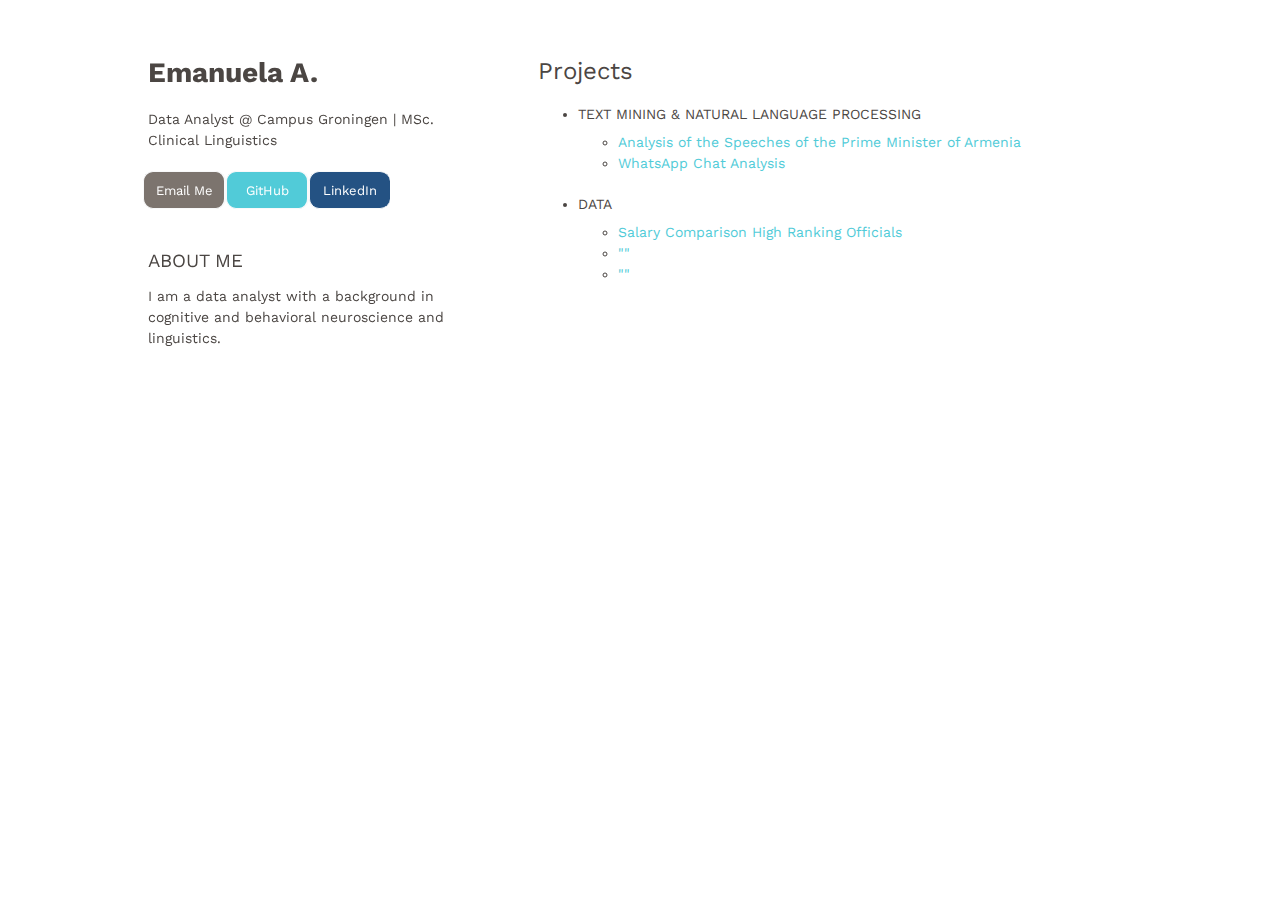
<file: index.html>
<!doctype html>
<html>
  <head>
    <meta charset="utf-8">
    <meta http-equiv="X-UA-Compatible" content="chrome=1">
    <title> Emanuela A's Blog </title>

    <link rel="stylesheet" href="css/stylesheet.css">
    <link rel='stylesheet' href='https://fonts.googleapis.com/css?family=Work Sans'>
    <link rel="stylesheet" href="css/more_stylesheet.css">
    <meta name="viewport" content="width=device-width">
  </head>
  
  <body>
    <div class="wrapper">
    <header>
     <h1> <b> Emanuela A. </b> </h1>
         <p> Data Analyst @ Campus Groningen | MSc. Clinical Linguistics </p>
     
         <ul>
        <li id="gmail"> <a href="mailto:"emanuela.avagyan@gmail.com"> Email Me </a> </li>
        <li id="github"> <a href="https://github.com/emanuelaava"> GitHub </a> </li>
        <li id="linkedin"> <a href="https://www.linkedin.com/in/emanuela-a-53b4a3182/"> LinkedIn </a> </li>
         </ul>
		
	 <h3 id="ht">ABOUT ME</h3>
		
         <p> I am a data analyst with a background in cognitive and behavioral neuroscience and linguistics.  </p>

	</header>
	  
    <section>
      <h2>Projects</h2>

         <ul>
          <li> TEXT MINING & NATURAL LANGUAGE PROCESSING
             <ul> <li> <a href="posts/Project PM.html"> Analysis of the Speeches of the Prime Minister of Armenia </a> </li>
                  <li> <a href="posts/WhatsApp Analyzer.html"> WhatsApp Chat Analysis </a> </li>
             </ul> </li>
          <li> DATA
             <ul> <li> <a href=""> Salary Comparison High Ranking Officials </a> </li>
                 <li> <a href=""> "" </a> </li>
                 <li> <a href=""> "" </a> </li>
             </ul> </li>
         </ul>
    </section>
    </div>
    <script src="javascript/javascript.js"></script>
  </body>
</html>
</file>
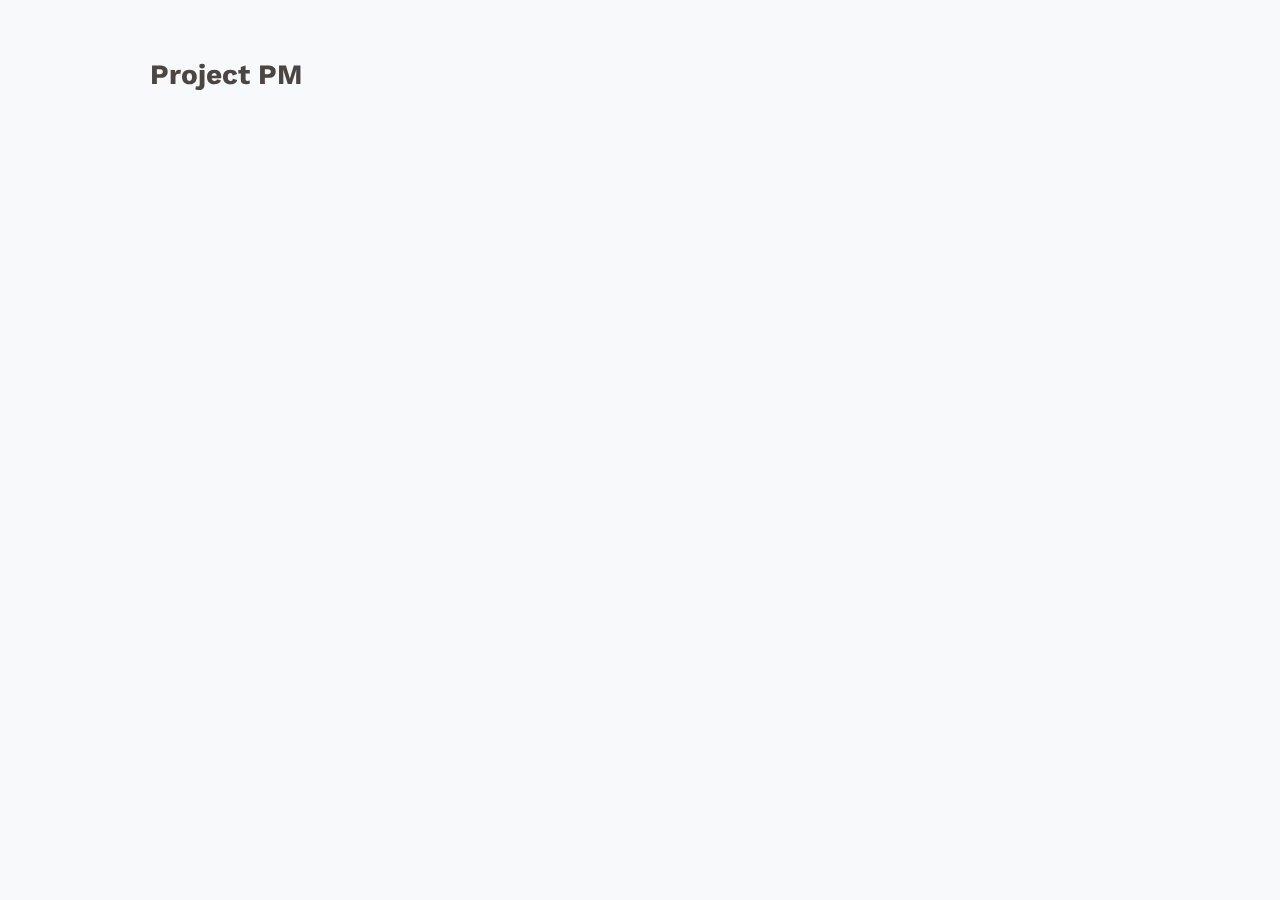
<file: posts/Project PM.html>
<!doctype html>
<html id = "codech">
  <head>
    <meta charset="utf-8">
    <meta http-equiv="X-UA-Compatible" content="chrome=1">
	<meta name="viewport" content="width=device-width">
    <title> Emanuela'a Blog </title>

    <link rel="stylesheet" href="../css/stylesheet.css">
    <link rel="stylesheet" href="https://fonts.googleapis.com/css?family=Work Sans">
  </head>
  
  <body>
    <div>
     <header>
      <h1> <b> Project PM </b> </h1>
     
        <p> 
        </p>
		
	  <h3></h3>
		
       <p></p>
	  
    <section>
      <h2></h2>
        
    </section>
    </div>
  </body>
</html>
</file>
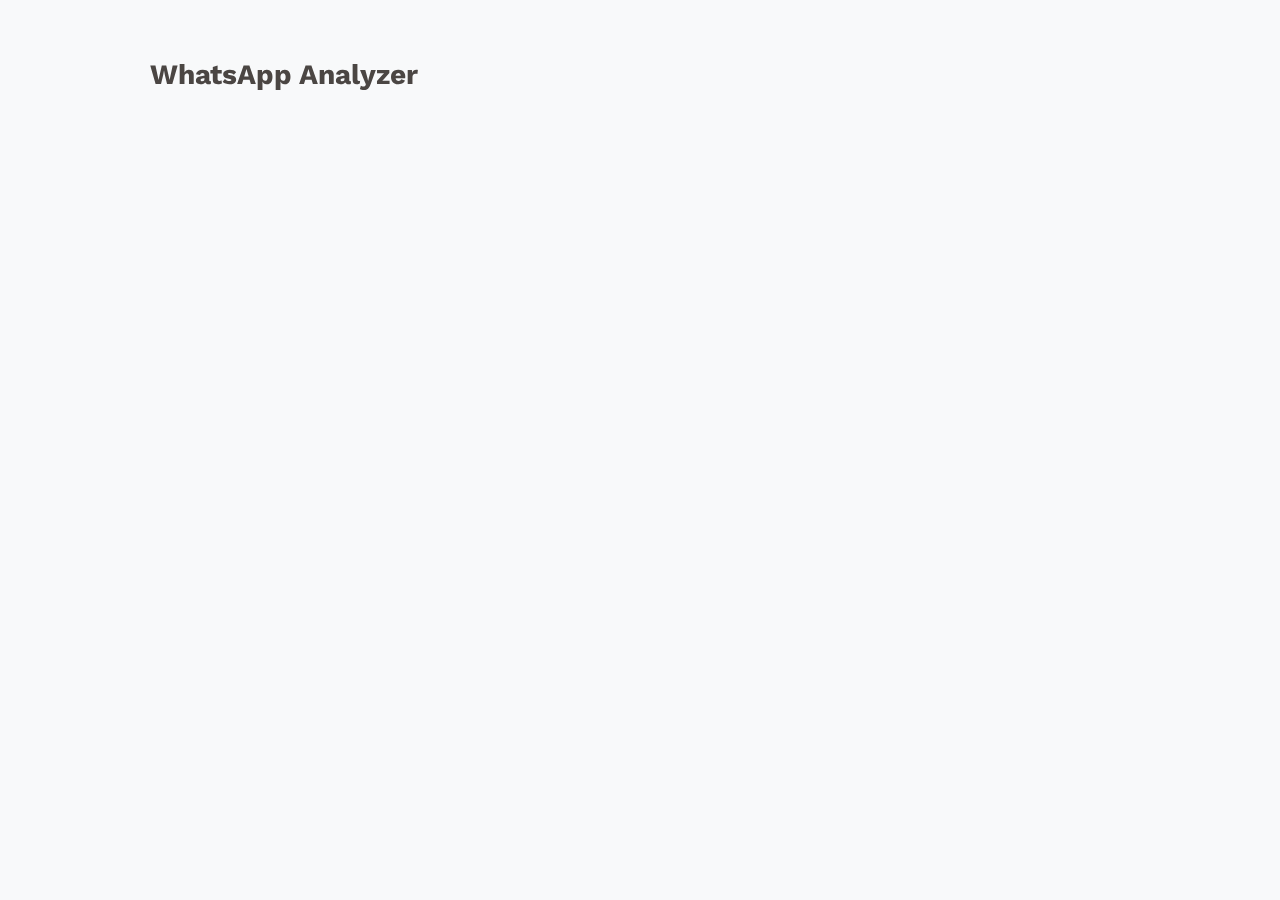
<file: posts/WhatsApp Analyzer.html>
<!doctype html>
<html id = "codech">
  <head>
    <meta charset="utf-8">
    <meta http-equiv="X-UA-Compatible" content="chrome=1">
	<meta name="viewport" content="width=device-width">
    <title> Emanuela'a Blog </title>

    <link rel="stylesheet" href="../css/stylesheet.css">
    <link rel="stylesheet" href="https://fonts.googleapis.com/css?family=Work Sans">
  </head>
  
  <body>
    <div>
     <header>
      <h1> <b> WhatsApp Analyzer </b> </h1>
     
        <p> <ul>
   
        </ul> </p>
		
	  <h3></h3>
		
       <p></p>
	  
    <section>
      <h2></h2>
        
    </section>
    </div>
  </body>
</html>
</file>
<file: css/stylesheet.css>
body {
  background-color: #ffffff;
  padding:50px;
  font-family:Work Sans, sans-serif;
  color:#000851;
  line-height: 1.5;
  font-weight:400;
}

#codech body {
  background-color: #F8F9FA;
  padding:50px;
  font-family:Work Sans, sans-serif;
  color:#4B4643;
  line-height: 1.5;
  font-weight:400;
  margin: 10px 20px 75px 100px;
}

h1, h2, h3, h4, h5, h6 {
  font-family: Work Sans, sans-serif;
  color:#4B4643;
  margin:0 0 20px;
}

p, ul, ol, table, pre, dl {
  font-family: Work Sans, sans-serif;
  color: #4B4643;
  font-size: 14px;
  margin:7px 0px 20px;
}

h1, h2, h3 {
  line-height:1.1;
}

h1 {
  font-size:28px;
  color:#4B4643;
  font-family: Work Sans, sans-serif;
  font-weight: 400;
}

h2 {
  color:#4B4643;
  font-weight: 400;
}

/* ul {
  list-style:none;
}

section ul li {
  height:20px;
  width:40px;
  float:left;
  padding:12px;
  text-align:center;
  background: #fff;
  border-radius:0px;
  border:1px solid #f8f9fa;
  border-right:5px solid #f8f9fa;
}

secion ul li:first-child a {
  border-radius:5px 0 0 5px;
}

section ul li:last-child a {
  border-radius:0 5px 5px 0;
}

section ul li a {
  line-height:0;
  font-family: inherit;
  font-size:14px;
  color:#fff;
  display: embed;
  text-align:center;
  padding-top:5px;
  height:20px;
}

section ul li:hover {
  color:#999;
}

section ul li:active {
  background-color:#F8F8FF;
} */

h3, h4, h5, h6 {
  color:#4B4643;
  font-weight: 400;
}

a {
  color:#51CBD8;
  text-decoration:none;
}

a:hover {
  color:#245283;
}

a small {
  font-size:11px;
  color:##f5f5f4;
  margin-top:-0.3em;
  display:block;
}

a:hover small {
  color:##f5f5f4;
}

.wrapper {
  width:890px;
  margin:0 90px;
}

code, pre {
  font-family: Work Sans, sans-serif;
  color:#f5f5f4;
}

pre {
  padding:8px 15px;
  background: #F8F8FF;
  border-radius:5px;
  border:1px solid #F8F8FF;
  overflow-x: auto;
}

table {
  width:100%;
  border-collapse:collapse;
}

th, td {
  text-align:left;
  padding:5px 10px;
  border-bottom:1px solid #ffffff;
}

dt {
  color:#ffffff;
  font-weight:500;
}

th {
  color:#ffffff;
}

img {
  max-width:100%;
}

header {
  width:320px;
  float:left;
  position:fixed;
  -webkit-font-smoothing:subpixel-antialiased;
}

header ul li {
  list-style:none;
  margin-left: -45px;
  margin-right: 45px;
  float:left;
  height:36px;
  width: 80px;
  text-align: center;
  padding:0;
  background:#7C746E;
  border-radius:10px;
  border:1px solid #f8f9fa;
  border-right:2px solid #f8f9fa;
}

header ul li + li + li {
  border-right:none;
  width:80px;
}

#ht {
	float: none;
	margin: 100px 100px 15px 0px;
}
#linkedin {
	background:#245283;
}

#github {
	background: #51CBD8;
}

header li a {
  line-height:1;
  font-family: inherit;
  font-size:13px;
  color:#ffffff;
  display:block;
  text-align:center;
  padding-top:12px;
  height:34px;
}

header li a:hover {
  color:#999;
}

header li a:active {
  background-color:#F8F8FF;
}

header li:first-child a {
  border-radius:5px 0 0 5px;
}

header li:last-child a {
  border-radius:0 5px 5px 0;
}

#codech head {
  position: center;
}

section {
  width:500px;
  float:right;
  padding-bottom:50px;
}

small {
  font-size:11px;
}

hr {
  border:0;
  background:#F8F8FF;
  height:1px;
  margin:0 0 20px;
}


 footer {
  width:270px;
  float:center;
  margin-left:150px;
  position: fixed;
  bottom:0px;
  text-align: center;
  -webkit-font-smoothing:subpixel-antialiased;
}


@media print, screen and (max-width: 960px) {

  div.wrapper {
    width:auto;
    margin:0;
  }

  header, section, footer {
    float:none;
    position:static;
    width:auto;
  }

  header {
    padding-right:320px;
  }

  section {
    border:1px solid #e5e5e5;
    border-width:1px 0;
    padding:20px 0;
    margin:0 0 20px;
  }

  header a small {
    display:inline;
  }

  header ul {
    position:absolute;
    right:50px;
    top:52px;
  }
}

@media print, screen and (max-width: 720px) {
  body {
    word-wrap:break-word;
  }

  header {
    padding:0;
  }

  header ul, header p.view {
    position:static;
  }

  pre, code {
    word-wrap:normal;
  }
}

@media print, screen and (max-width: 480px) {
  body {
    padding:15px;
  }

  header ul {
    width:99%;
  }

  header li, header ul li + li + li {
    width:33%;
  }
}

@media print {
  body {
    padding:0.4in;
    font-size:12pt;
    color:#444;
  }
}
</file>
<file: css/more_stylesheet.css>
.highlight  { background: #ffffff; }
.highlight .c { color: #999988; font-style: italic } /* Comment */
.highlight .err { color: #a61717; background-color: #e3d2d2 } /* Error */
.highlight .k { font-weight: bold } /* Keyword */
.highlight .o { font-weight: bold } /* Operator */
.highlight .cm { color: #999988; font-style: italic } /* Comment.Multiline */
.highlight .cp { color: #999999; font-weight: bold } /* Comment.Preproc */
.highlight .c1 { color: #999988; font-style: italic } /* Comment.Single */
.highlight .cs { color: #999999; font-weight: bold; font-style: italic } /* Comment.Special */
.highlight .gd { color: #000000; background-color: #ffdddd } /* Generic.Deleted */
.highlight .gd .x { color: #000000; background-color: #ffaaaa } /* Generic.Deleted.Specific */
.highlight .ge { font-style: italic } /* Generic.Emph */
.highlight .gr { color: #aa0000 } /* Generic.Error */
.highlight .gh { color: #999999 } /* Generic.Heading */
.highlight .gi { color: #000000; background-color: #ddffdd } /* Generic.Inserted */
.highlight .gi .x { color: #000000; background-color: #aaffaa } /* Generic.Inserted.Specific */
.highlight .go { color: #888888 } /* Generic.Output */
.highlight .gp { color: #555555 } /* Generic.Prompt */
.highlight .gs { font-weight: bold } /* Generic.Strong */
.highlight .gu { color: #800080; font-weight: bold; } /* Generic.Subheading */
.highlight .gt { color: #aa0000 } /* Generic.Traceback */
.highlight .kc { font-weight: bold } /* Keyword.Constant */
.highlight .kd { font-weight: bold } /* Keyword.Declaration */
.highlight .kn { font-weight: bold } /* Keyword.Namespace */
.highlight .kp { font-weight: bold } /* Keyword.Pseudo */
.highlight .kr { font-weight: bold } /* Keyword.Reserved */
.highlight .kt { color: #445588; font-weight: bold } /* Keyword.Type */
.highlight .m { color: #009999 } /* Literal.Number */
.highlight .s { color: #d14 } /* Literal.String */
.highlight .na { color: #008080 } /* Name.Attribute */
.highlight .nb { color: #0086B3 } /* Name.Builtin */
.highlight .nc { color: #445588; font-weight: bold } /* Name.Class */
.highlight .no { color: #008080 } /* Name.Constant */
.highlight .ni { color: #800080 } /* Name.Entity */
.highlight .ne { color: #990000; font-weight: bold } /* Name.Exception */
.highlight .nf { color: #990000; font-weight: bold } /* Name.Function */
.highlight .nn { color: #555555 } /* Name.Namespace */
.highlight .nt { color: #000080 } /* Name.Tag */
.highlight .nv { color: #008080 } /* Name.Variable */
.highlight .ow { font-weight: bold } /* Operator.Word */
.highlight .w { color: #bbbbbb } /* Text.Whitespace */
.highlight .mf { color: #009999 } /* Literal.Number.Float */
.highlight .mh { color: #009999 } /* Literal.Number.Hex */
.highlight .mi { color: #009999 } /* Literal.Number.Integer */
.highlight .mo { color: #009999 } /* Literal.Number.Oct */
.highlight .sb { color: #d14 } /* Literal.String.Backtick */
.highlight .sc { color: #d14 } /* Literal.String.Char */
.highlight .sd { color: #d14 } /* Literal.String.Doc */
.highlight .s2 { color: #d14 } /* Literal.String.Double */
.highlight .se { color: #d14 } /* Literal.String.Escape */
.highlight .sh { color: #d14 } /* Literal.String.Heredoc */
.highlight .si { color: #d14 } /* Literal.String.Interpol */
.highlight .sx { color: #d14 } /* Literal.String.Other */
.highlight .sr { color: #009926 } /* Literal.String.Regex */
.highlight .s1 { color: #d14 } /* Literal.String.Single */
.highlight .ss { color: #990073 } /* Literal.String.Symbol */
.highlight .bp { color: #999999 } /* Name.Builtin.Pseudo */
.highlight .vc { color: #008080 } /* Name.Variable.Class */
.highlight .vg { color: #008080 } /* Name.Variable.Global */
.highlight .vi { color: #008080 } /* Name.Variable.Instance */
.highlight .il { color: #009999 } /* Literal.Number.Integer.Long */

.type-csharp .highlight .k { color: #0000FF }
.type-csharp .highlight .kt { color: #0000FF }
.type-csharp .highlight .nf { color: #000000; font-weight: normal }
.type-csharp .highlight .nc { color: #2B91AF }
.type-csharp .highlight .nn { color: #000000 }
.type-csharp .highlight .s { color: #A31515 }
.type-csharp .highlight .sc { color: #A31515 }
</file>
